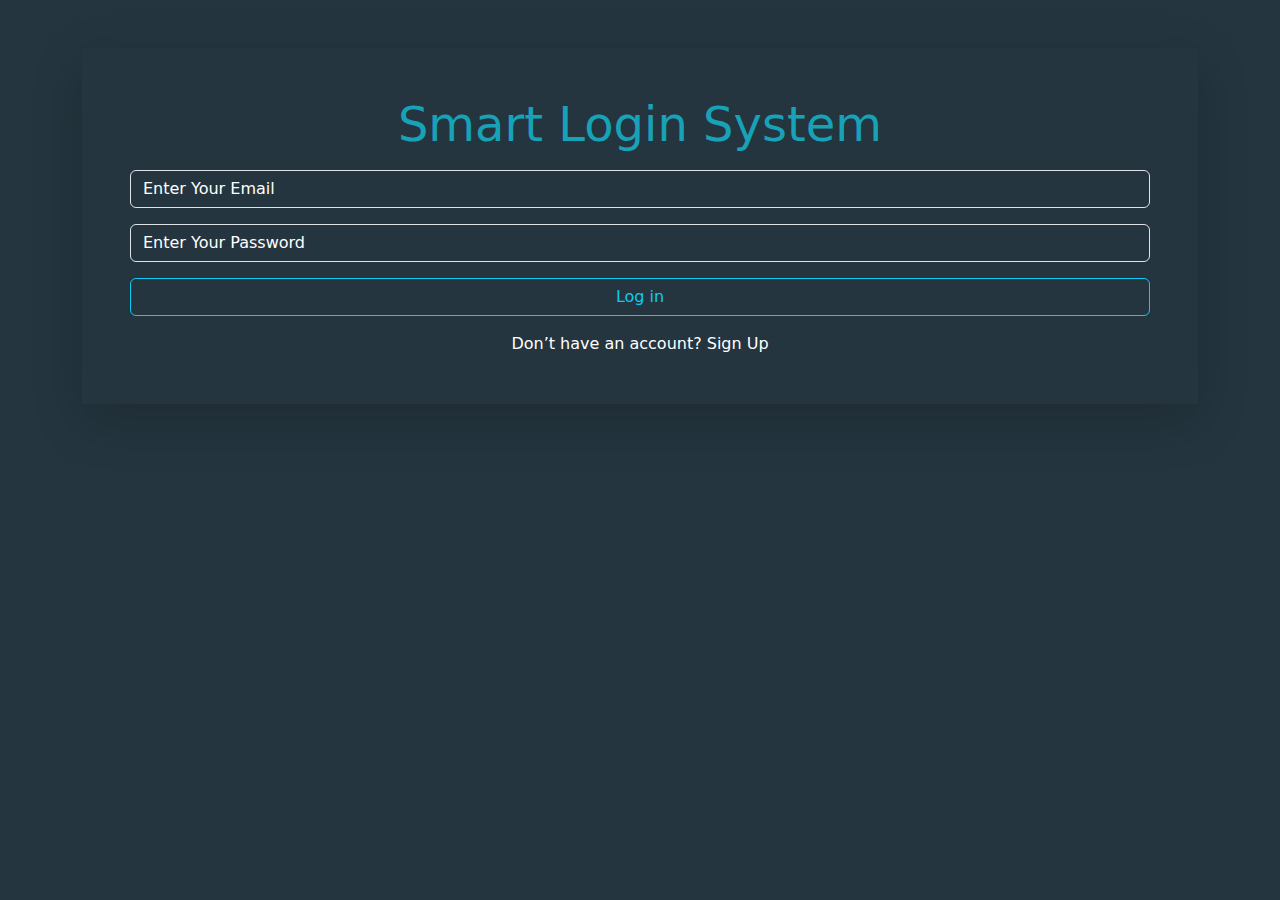
<file: index.html>
<!DOCTYPE html>
<html lang="en">
<head>
    <meta charset="UTF-8">
    <meta name="viewport" content="width=device-width, initial-scale=1.0">
    <title>Login Page</title>
    <link rel="stylesheet" href="./css/all.min.css">
    <link rel="stylesheet" href="./css/bootstrap.min.css">
    <link rel="stylesheet" href="./css/style.css">
</head>
<body>
    <div class="container py-5" id="card">
        <div class="shadow-lg p-5 text-center">
            <h1 class="color display-5 fw-normal">Smart Login System</h1>
            <form id="formLogin">
                <input id="emailLogin" type="email" class="form-control shadow-none bg-transparent text-white my-3" placeholder="Enter Your Email">
                <input id="passwordLogin" type="password" class="form-control shadow-none bg-transparent text-white my-3" placeholder="Enter Your Password">
                <p class="text-success d-none" id="successMassege">success</p>
                <p class="text-danger d-none" id="errorMassege">All inputs is required</p>
                <p class="text-danger d-none" id="exists">Email already exists</p>
                <button type="submit" class="mb-3 btn btn-outline-info w-100" id="btnLogin">Log in</button>
            </form>
            <p class="text-white m-0">Don’t have an account? <a href="signup.html">Sign Up</a></p>
        </div>
    </div>

    <script src="./js/all.min.js"></script>
    <script src="./js/bootstrap.bundle.min.js"></script>
    <script src="./js/login.js"></script>
</body>
</html>
</file>
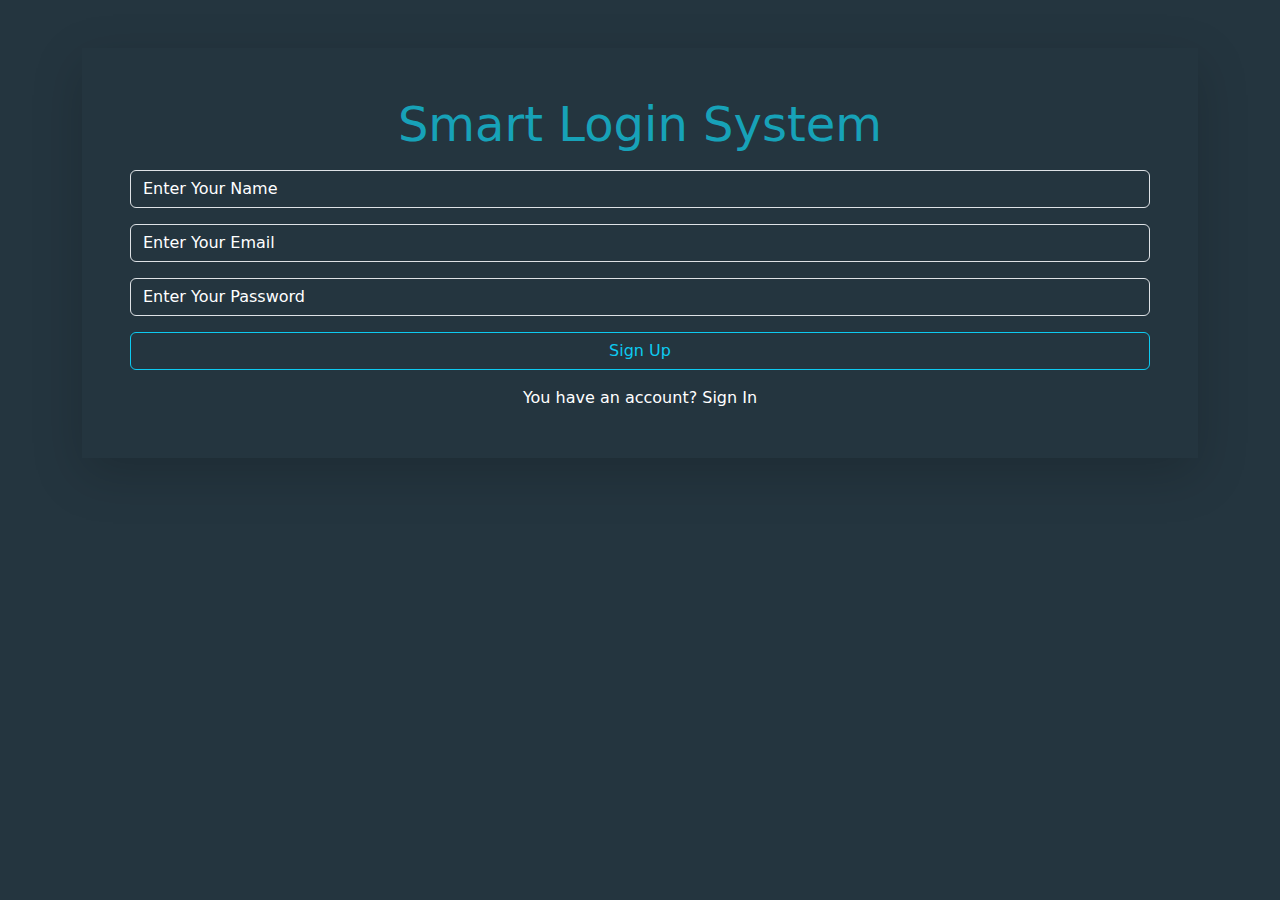
<file: signup.html>
<!DOCTYPE html>
<html lang="en">

<head>
    <meta charset="UTF-8">
    <meta name="viewport" content="width=device-width, initial-scale=1.0">
    <title>Login Page</title>
    <link rel="stylesheet" href="./css/all.min.css">
    <link rel="stylesheet" href="./css/bootstrap.min.css">
    <link rel="stylesheet" href="./css/style.css">
</head>

<body>
    <div class="container py-5" id="card">
        <div class="shadow-lg p-5 text-center">
            <h1 class="color display-5 fw-normal">Smart Login System</h1>
            <form id="formSignup">
                <input type="text" class="form-control shadow-none bg-transparent text-white my-3"
                    placeholder="Enter Your Name" id="name">
                <input type="email" class="form-control shadow-none bg-transparent text-white my-3"
                    placeholder="Enter Your Email" id="email">
                <input type="password" class="form-control shadow-none bg-transparent text-white my-3"
                    placeholder="Enter Your Password" id="password">
                <p class="text-success d-none" id="successMassege">success</p>
                <p class="text-danger d-none" id="errorMassege">All inputs is required</p>
                <p class="text-danger d-none" id="exists">Email already exists</p>
                <button class="mb-3 btn btn-outline-info w-100" id="btnSignup">Sign Up</button>
            </form>
            <p class="text-white m-0">You have an account? <a href="index.html">Sign In</a></p>
        </div>
    </div>

    <script src="./js/all.min.js"></script>
    <script src="./js/bootstrap.bundle.min.js"></script>
    <script src="./js/signup.js"></script>
</body>

</html>
</file>
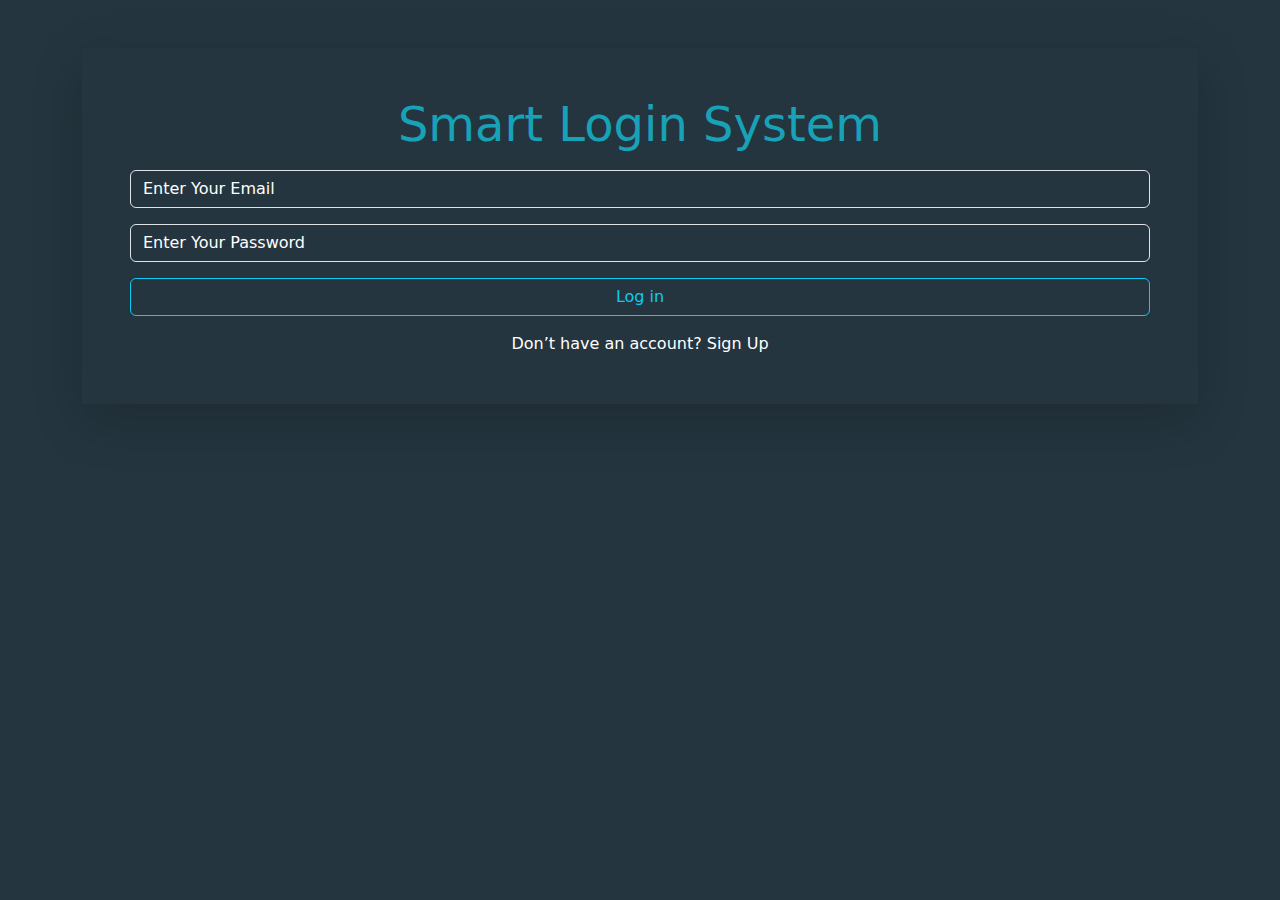
<file: welcome.html>
<!DOCTYPE html>
<html lang="en">

<head>
    <meta charset="UTF-8">
    <meta name="viewport" content="width=device-width, initial-scale=1.0">
    <title>Login Page</title>
    <link rel="stylesheet" href="./css/all.min.css">
    <link rel="stylesheet" href="./css/bootstrap.min.css">
    <link rel="stylesheet" href="./css/style.css">
    <script src="/js/validator.js"></script>
</head>

<body>
    <nav class="navbar shadow-lg">
        <div class="container">
            <a class="navbar-brand text-white">Smart Login</a>
            <button class="btn btn-outline-warning" type="submit" id="logoutBtn">Log Out</button>
        </div>
    </nav>

    <section class="container py-5" id="card">
        <article class="shadow-lg p-5 text-center">
            <h1 class="text-white text-capitalize"></h1>
        </article>
    </section>

    <script src="./js/all.min.js"></script>
    <script src="./js/bootstrap.bundle.min.js"></script>
    <script src="./js/welcome.js"></script>
</body>

</html>
</file>
<file: css/style.css>
body {
  background: #24353f;
}

a{
  cursor: pointer;
}

.color {
  color: #17a2b8;
}

#card ::placeholder {
  color: #fff;
}

#card button:hover {
  color: #fff;
}

#card a {
  text-decoration: none;
  color: #fff;
}

#card a:hover {
  text-decoration: underline;
}
</file>
